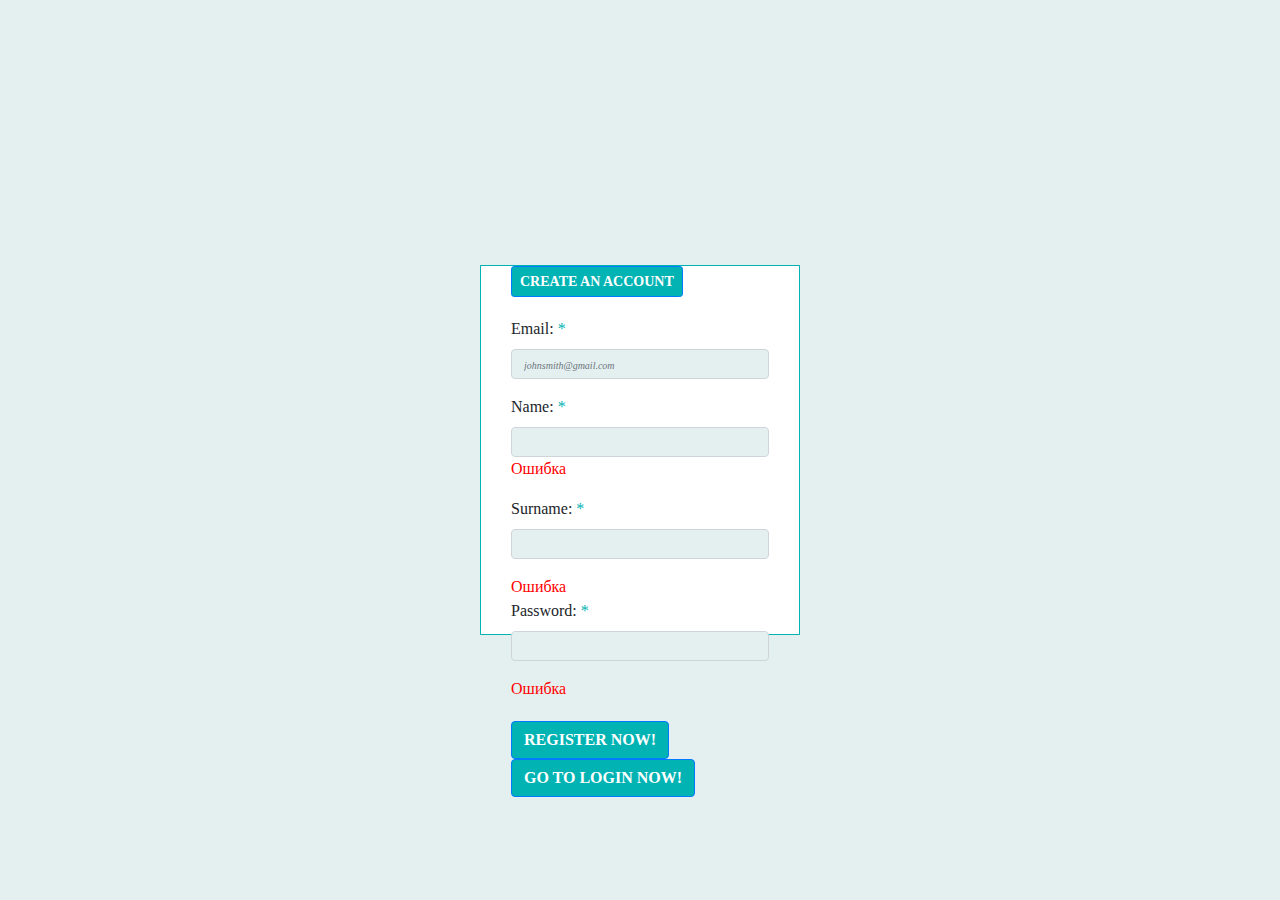
<file: src/main/resources/templates/index.html>
<!DOCTYPE html>
<html lang="en" xmlns:th="http://www.thymeleaf.org">
<head>
    <meta charset="UTF-8">
    <meta http-equiv="X-UA-Compatible" content="IE=edge">
    <meta name="viewport" content="width=device-width, initial-scale=1.0">
    <link rel="stylesheet" href="https://cdn.jsdelivr.net/npm/bootstrap@4.3.1/dist/css/bootstrap.min.css" integrity="sha384-ggOyR0iXCbMQv3Xipma34MD+dH/1fQ784/j6cY/iJTQUOhcWr7x9JvoRxT2MZw1T" crossorigin="anonymous">
    <link rel="stylesheet" href="style.css">
    <title>Pixel perfect</title>
    <link rel="preconnect" href="https://fonts.googleapis.com">
</head>
<body>
<div class="container">
    <form method="post" th:action="@{/register_customer}" th:object="${registeredCustomer}">
        <div class="form">
            <a class="btn btn-primary btn-sm btn-create" id="create-account" href="#" role="button">CREATE AN ACCOUNT</a>
            <div class="card-input">
                <div class="mb-3">
                    <label for="exampleInputEmail" class="form-label">Email: <span class="must" >*</span></label>
                    <input type="email" name="email" th:field="*{email}" class="form-control" id="exampleInputEmail" aria-describedby="emailHelp" placeholder="johnsmith@gmail.com">
                </div>

                <div class="mb-3">
                    <label for="exampleInputName" class="form-label">Name: <span class="must" >*</span></label>
                    <input name="name" th:field="*{name}"  class="form-control" id="exampleInputName">
                    <div style="color: red" th:if="${#fields.hasErrors('name')}" th:errors="*{name}">
                        Ошибка
                    </div>
                </div>

                <div class="mb-3">
                    <label for="exampleInputSurname" class="form-label">Surname: <span class="must">*</span></label>
                    <input name="surname" th:field="*{surname}"  class="form-control" id="exampleInputSurname">
                </div>
                <div style="color: red" th:if="${#fields.hasErrors('surname')}" th:errors="*{surname}">
                    Ошибка
                </div>

                <div class="mb-3">
                    <label for="exampleInputPassword" class="form-label">Password: <span class="must">*</span></label>
                    <input name="password" th:field="*{password}"  type="password" class="form-control" id="exampleInputPassword">
                </div>
                <div style="color: red" th:if="${#fields.hasErrors('password')}" th:errors="*{password}">
                    Ошибка
                </div>
            </div>
            <div class="d-grid gap-2">
                <button type="submit" class="btn btn-primary btn-create">register now!</button>
                <a href="/login" type="button" class="btn btn-primary btn-create">go to login now!</a>
            </div>



        </div>
    </form>
</div>
</body>
</html>
</file>
<file: src/main/resources/templates/style.css>
body {
    background-color: #e4f0f0;
}
.container {
    display: flex;
    justify-content: center;
    flex-direction: column;
    align-items: center;
    width: 100%;
    height: 100vh;
}
.form {
    background-color: #fff;
    font-family: "Roboto", serif;
    border: 1px solid #01b3b3;
    width: 320px;
    height: 370px;
    padding: 0 30px;

}
.form-label {
    font-weight: 500;
}
.btn-create {
    background-color: #01b3b3;
    font-weight: 700;
    text-transform: uppercase;
}
.btn-create:hover {
    color: #fff;
    background: #333;
    -webkit-transition: all .3s linear;
    -moz-transition: all .3s linear;
}
.btn-create:active {
    background: rgb(67, 249, 206);
    box-shadow: 0px 0px 15px red;
}
.must {
    color: #01b3b3;
}
::placeholder {
    font-style: italic;
    font-size: 10px;
}
.form-control {
    background-color: #e4f0f0;
    height: 30px;
}
.card-input {
    padding: 20px 0;
}
</file>
